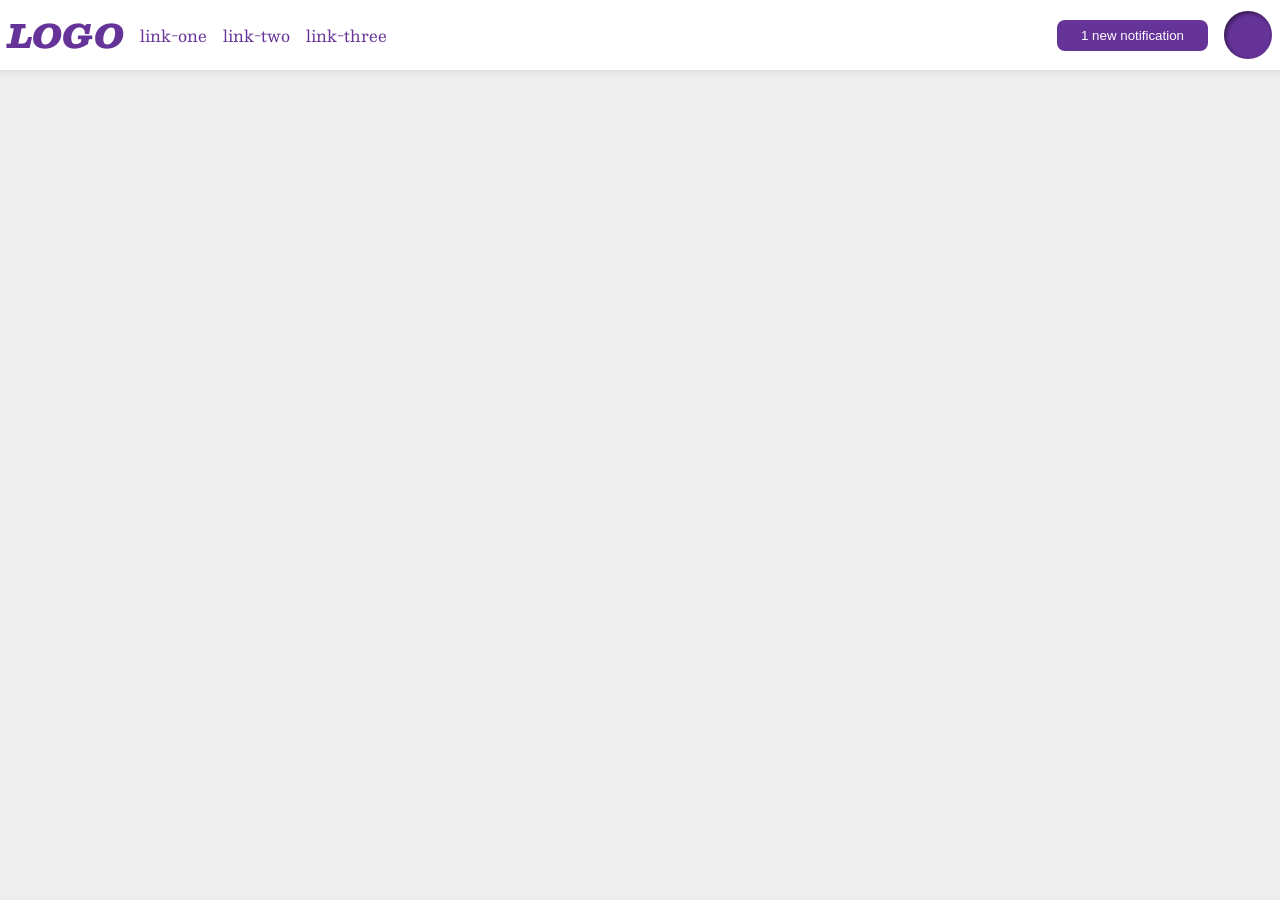
<file: foundations/flex/03-flex-header-2/index.html>
<!DOCTYPE html>
<html lang="en">
  <head>
    <meta charset="UTF-8">
    <meta http-equiv="X-UA-Compatible" content="IE=edge">
    <meta name="viewport" content="width=device-width, initial-scale=1.0">
    <title>Flex Header 2</title>
    <link rel="stylesheet" href="style.css">
  </head>
  <body>
    <div class="header">
      <div class="left">
        <div class="logo">
          LOGO
        </div>
        <ul class="links">
          <li><a href="https://google.com">link-one</a></li>
          <li><a href="https://google.com">link-two</a></li>
          <li><a href="https://google.com">link-three</a></li>
        </ul>
        </div>
      <div class="right">
        <button class="notifications">
          1 new notification
        </button>
        <div class="profile-image"></div>
      </div>
    </div>
  </body>
</html>
</file>
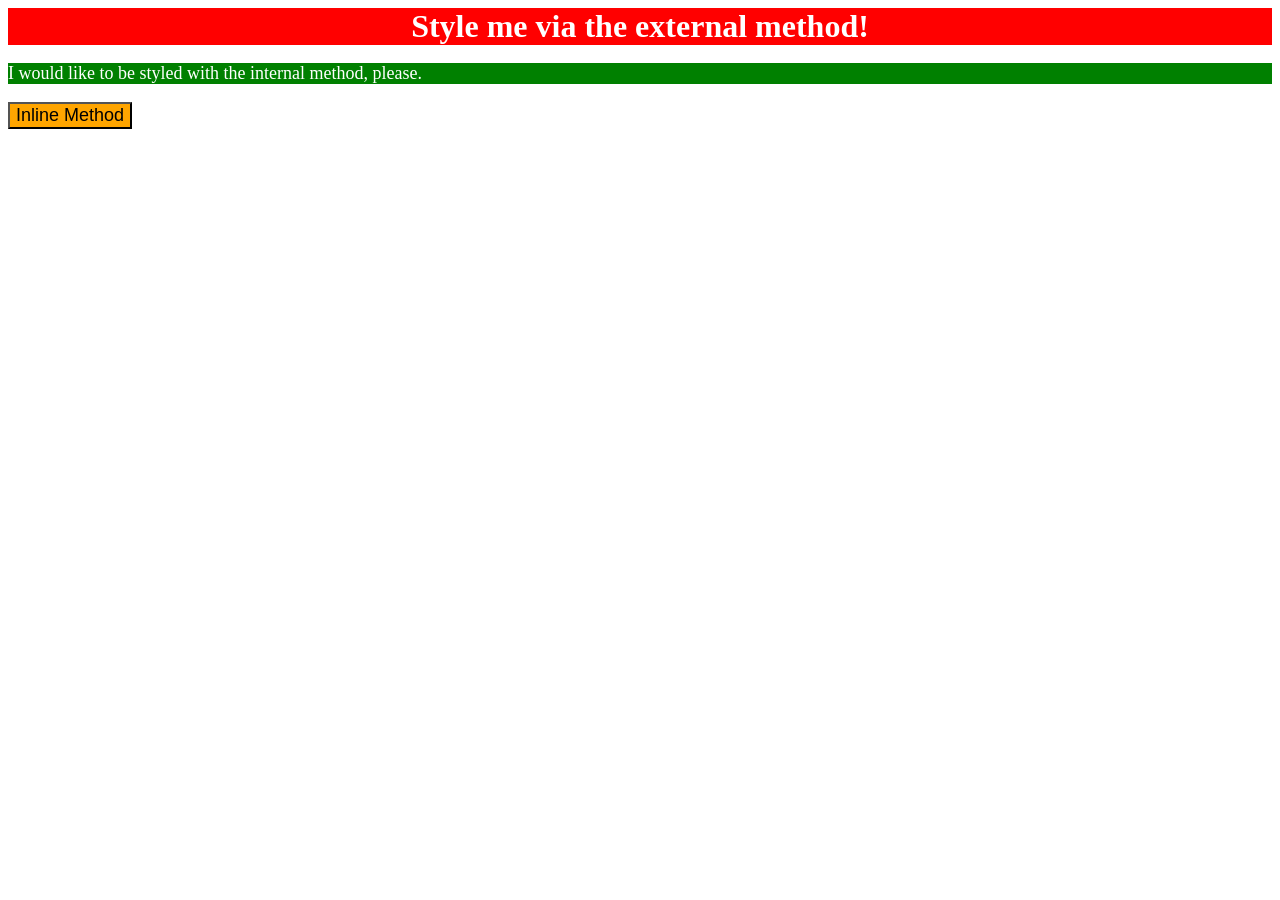
<file: foundations/intro-to-css/01-css-methods/index.html>
<!DOCTYPE html>
<html lang="en">
  <head>
    <meta charset="UTF-8">
    <meta http-equiv="X-UA-Compatible" content="IE=edge">
    <link rel="stylesheet" href="./styles.css">
    <meta name="viewport" content="width=device-width, initial-scale=1.0">
    <title>Methods for Adding CSS</title>
    <style>
      p {
        color: white;
        background-color: green;
        font-size: 18px;
      }
    </style>
  </head>
  <body>
    <div>Style me via the external method!</div>
    <p>I would like to be styled with the internal method, please.</p>
    <button style="background-color: orange; font-size: 18px;">Inline Method</button>
  </body>
</html>
</file>
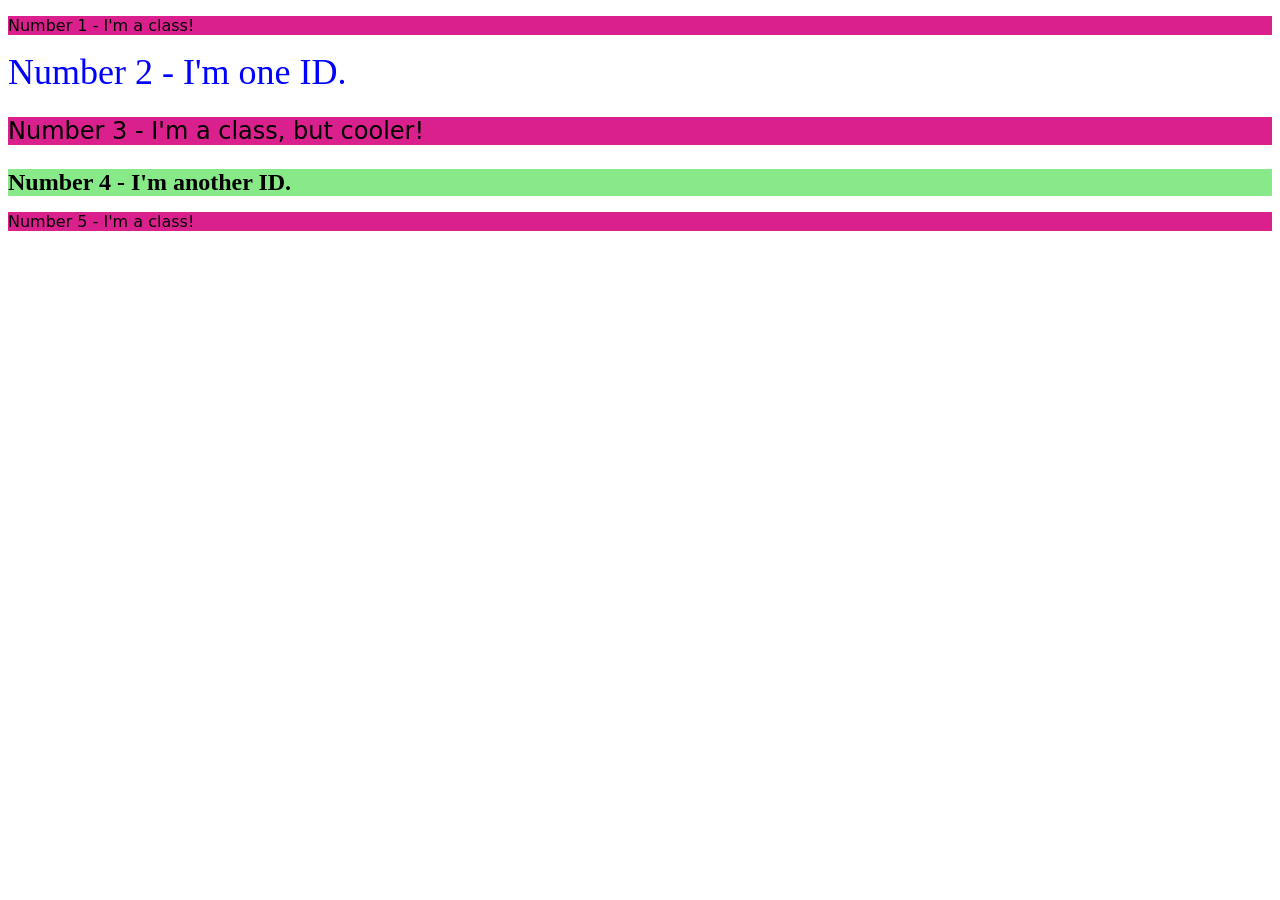
<file: foundations/intro-to-css/02-class-id-selectors/index.html>
<!DOCTYPE html>
<html lang="en">
  <head>
    <meta charset="UTF-8">
    <meta http-equiv="X-UA-Compatible" content="IE=edge">
    <meta name="viewport" content="width=device-width, initial-scale=1.0">
    <title>Class and ID Selectors</title>
    <link rel="stylesheet" href="style.css">
  </head>
  <body>
    <p class="odd">Number 1 - I'm a class!</p>
    <div id="id-one">Number 2 - I'm one ID.</div>
    <p class="odd cooler">Number 3 - I'm a class, but cooler!</p>
    <div id="id-two">Number 4 - I'm another ID.</div>
    <p class="odd">Number 5 - I'm a class!</p>
  </body>
</html>
</file>
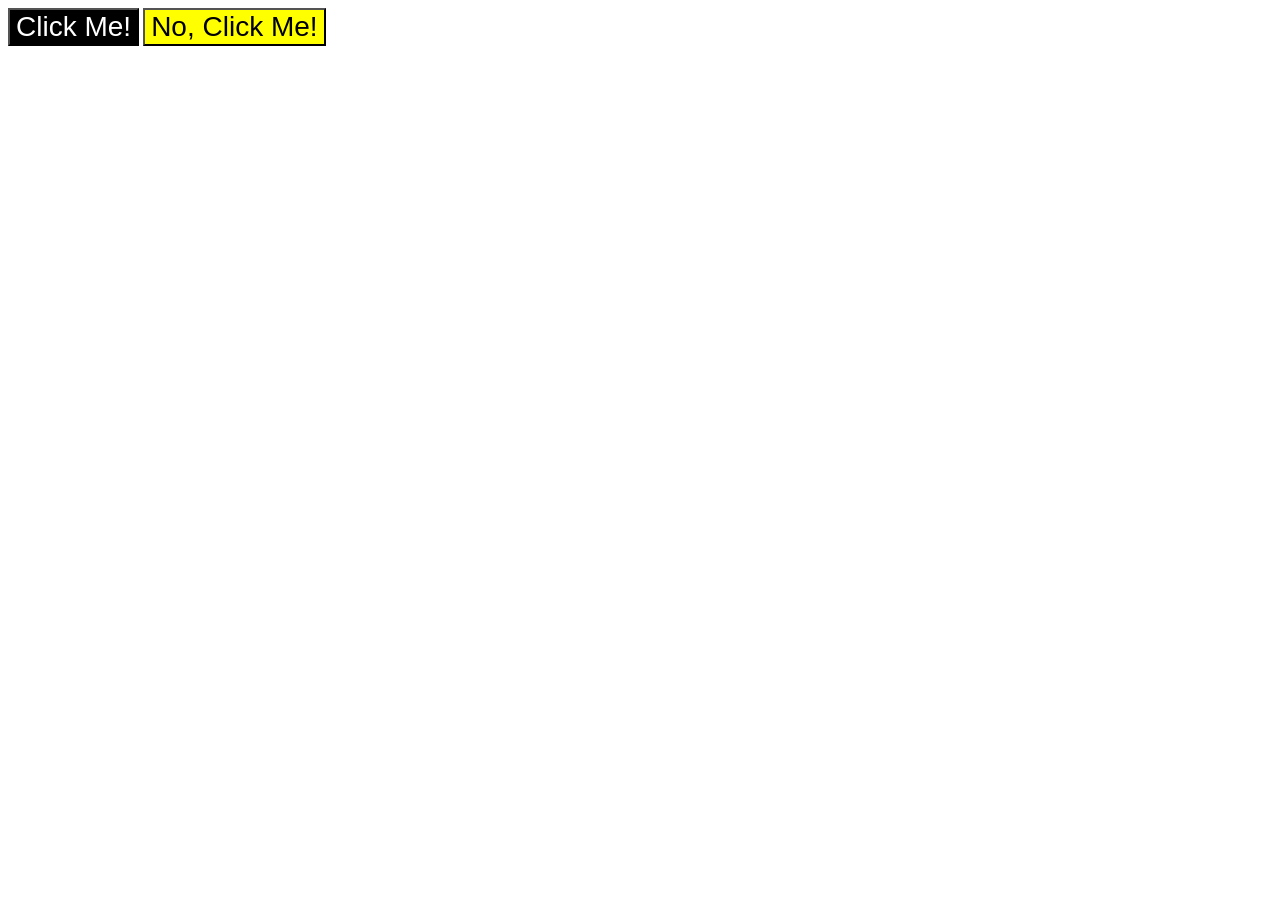
<file: foundations/intro-to-css/03-grouping-selectors/index.html>
<!DOCTYPE html>
<html lang="en">
  <head>
    <meta charset="UTF-8">
    <meta http-equiv="X-UA-Compatible" content="IE=edge">
    <meta name="viewport" content="width=device-width, initial-scale=1.0">
    <title>Grouping Selectors</title>
    <link rel="stylesheet" href="style.css">
  </head>
  <body>
    <button class="button-one">Click Me!</button>
    <button class="button-two">No, Click Me!</button>
  </body>
</html>
</file>
<file: foundations/flex/03-flex-header-2/style.css>
/* this is some magical font-importing.  
you'll learn about it later. */
@import url('https://fonts.googleapis.com/css2?family=Besley:ital,wght@0,400;1,900&display=swap');

body {
  margin: 0;
  background: #eee;
  font-family: Besley, serif;
}

.header {
  background: white;
  border-bottom: 1px solid #ddd;
  box-shadow: 0 0 8px rgba(0,0,0,.1);
  display: flex;
  justify-content: space-between;
  padding: 8px;
}

.profile-image {
  background: rebeccapurple;
  box-shadow: inset 2px 2px 4px rgba(0,0,0,.5);
  border-radius: 50%;
  width: 48px;
  height: 48px;
}

.logo {
  color: rebeccapurple;
  font-size: 32px;
  font-weight: 900;
  font-style: italic;
}

button {
  border: none;
  border-radius: 8px;
  background: rebeccapurple;
  color: white;
  padding: 8px 24px;
}

a {
  /* this removes the line under our links */
  text-decoration: none;
  color: rebeccapurple;
}

ul {
  list-style-type: none;
  display: flex;
  margin: 0;
  padding: 0;
  gap: 16px;
}

.left, .right {
  display: flex;
  align-items: center;
  gap: 16px;
}
</file>
<file: foundations/intro-to-css/01-css-methods/styles.css>
div {
    color: white;
    background-color: red;
    font-weight: bold;
    font-size: 32px;
    text-align: center;
}
</file>
<file: foundations/intro-to-css/02-class-id-selectors/style.css>
.odd,
.cooler{
    background-color: rgb(218, 32, 140);
    font-family: Verdana, "DejaVu Sans", sans-serif
}

.cooler {
    font-size: 24px;
}

#id-one {
    color: rgb(0,0,255);
    font-size: 36px;

}

#id-two {
    background-color: rgb(135, 233, 135);
    font-size: 24px;
    font-weight: bold;
}
</file>
<file: foundations/intro-to-css/03-grouping-selectors/style.css>
.button-one,
.button-two {
    font-size: 28px;
    font-family: Helvetica, 'Times New Roman';
}

.button-one {
    background-color: black;
    color: white;
}

.button-two {
    background-color: yellow;
}
</file>
